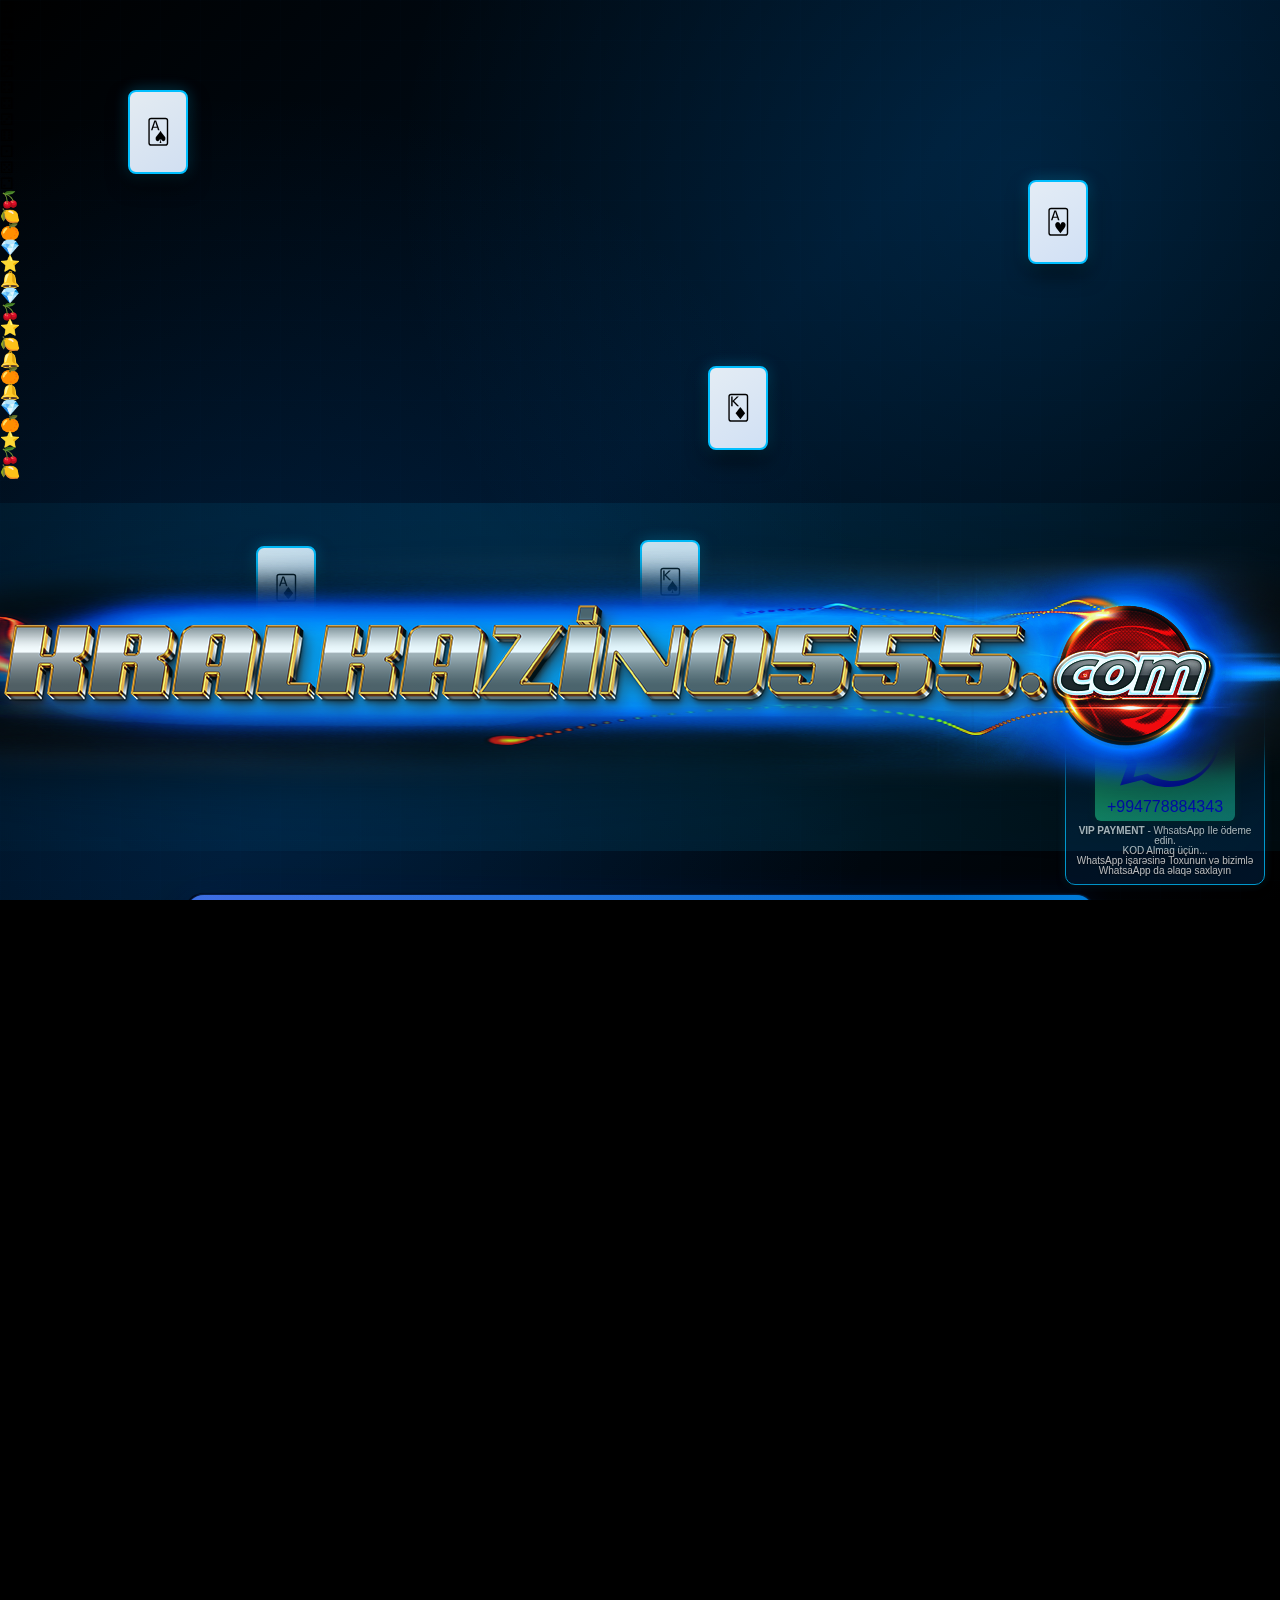
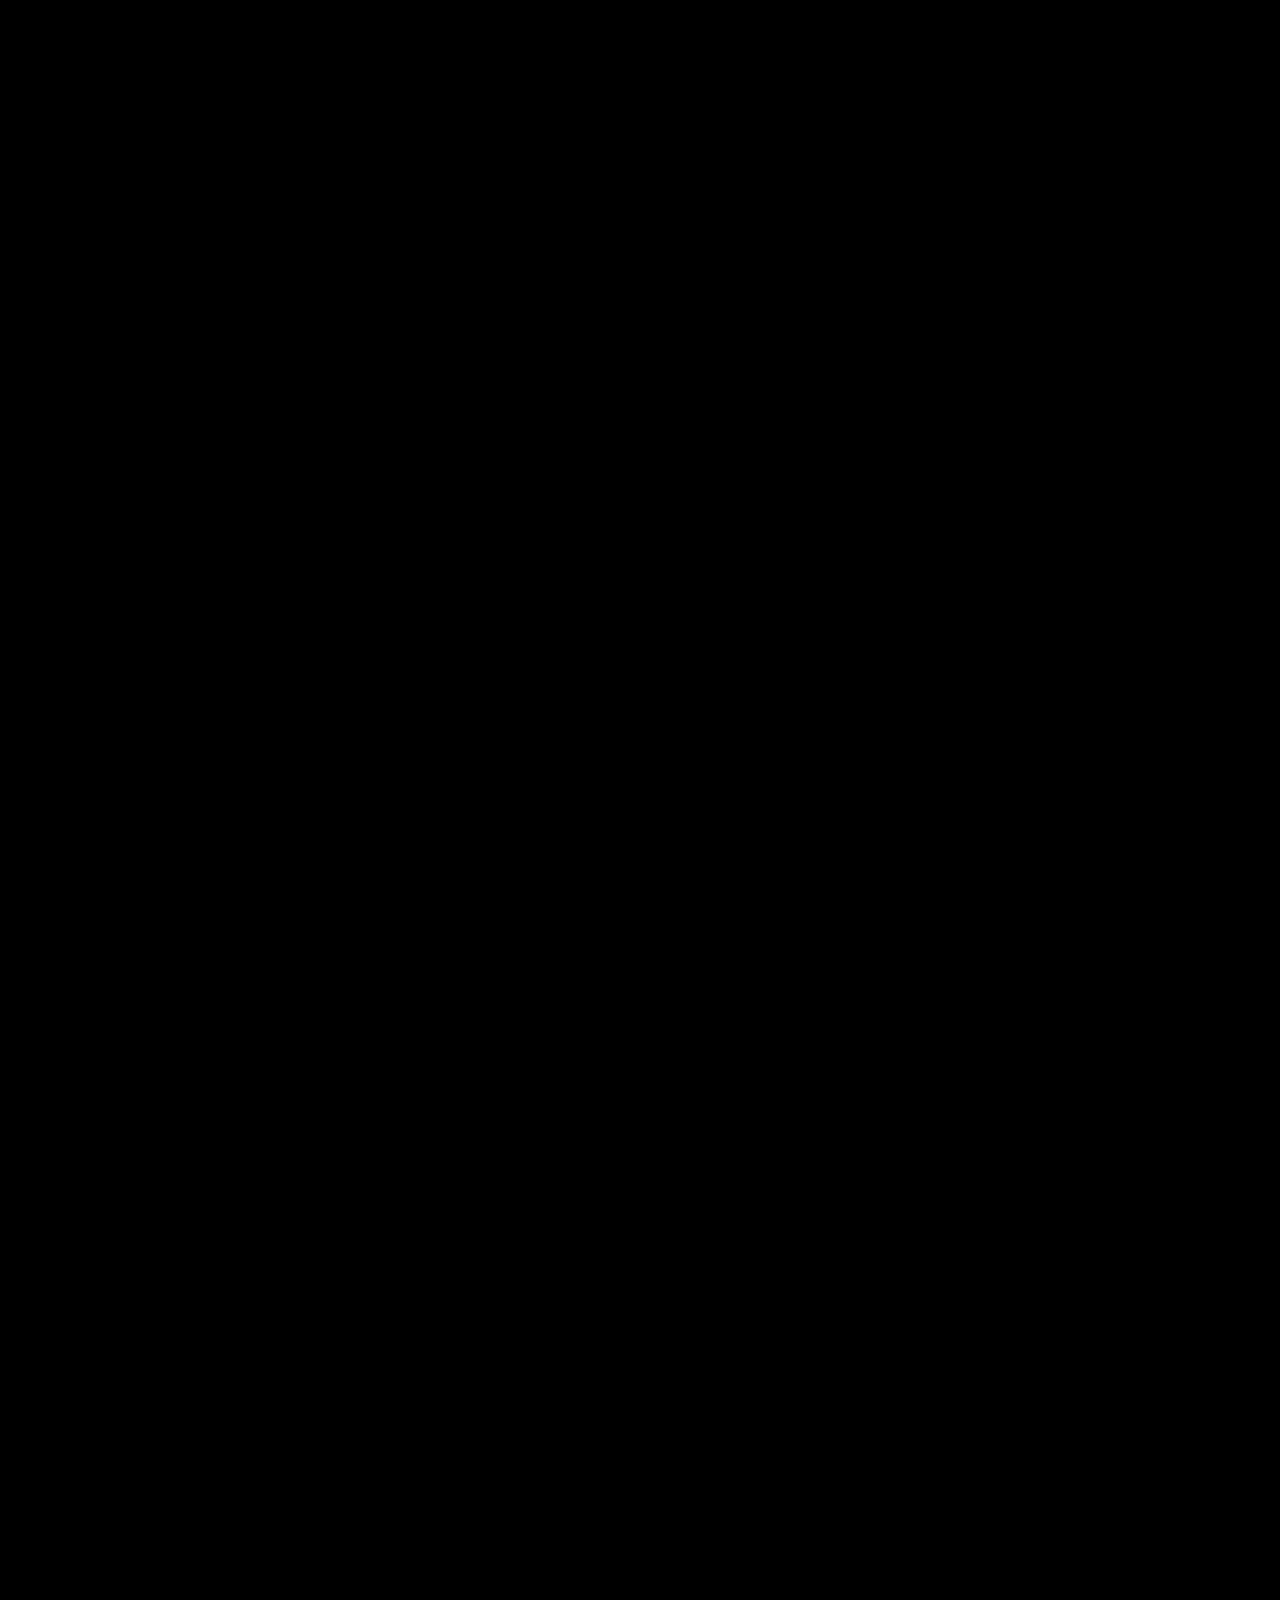
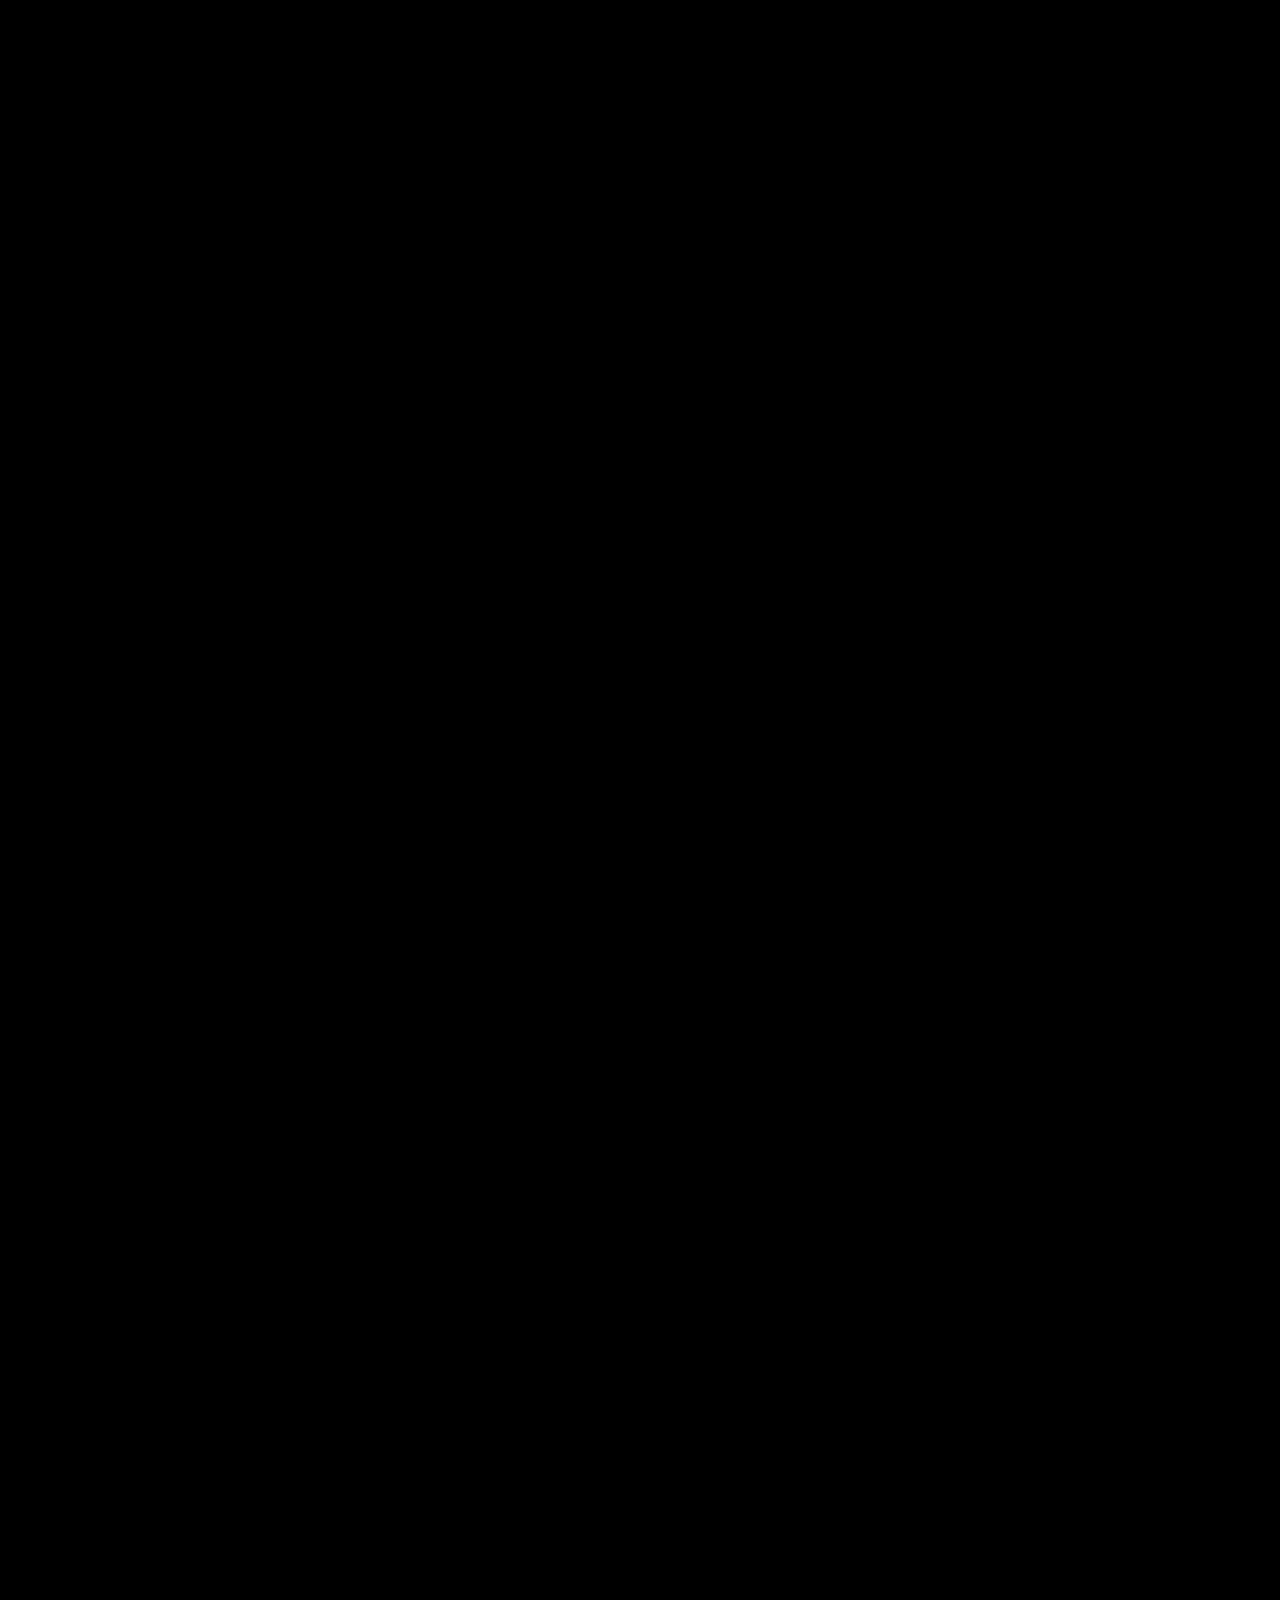
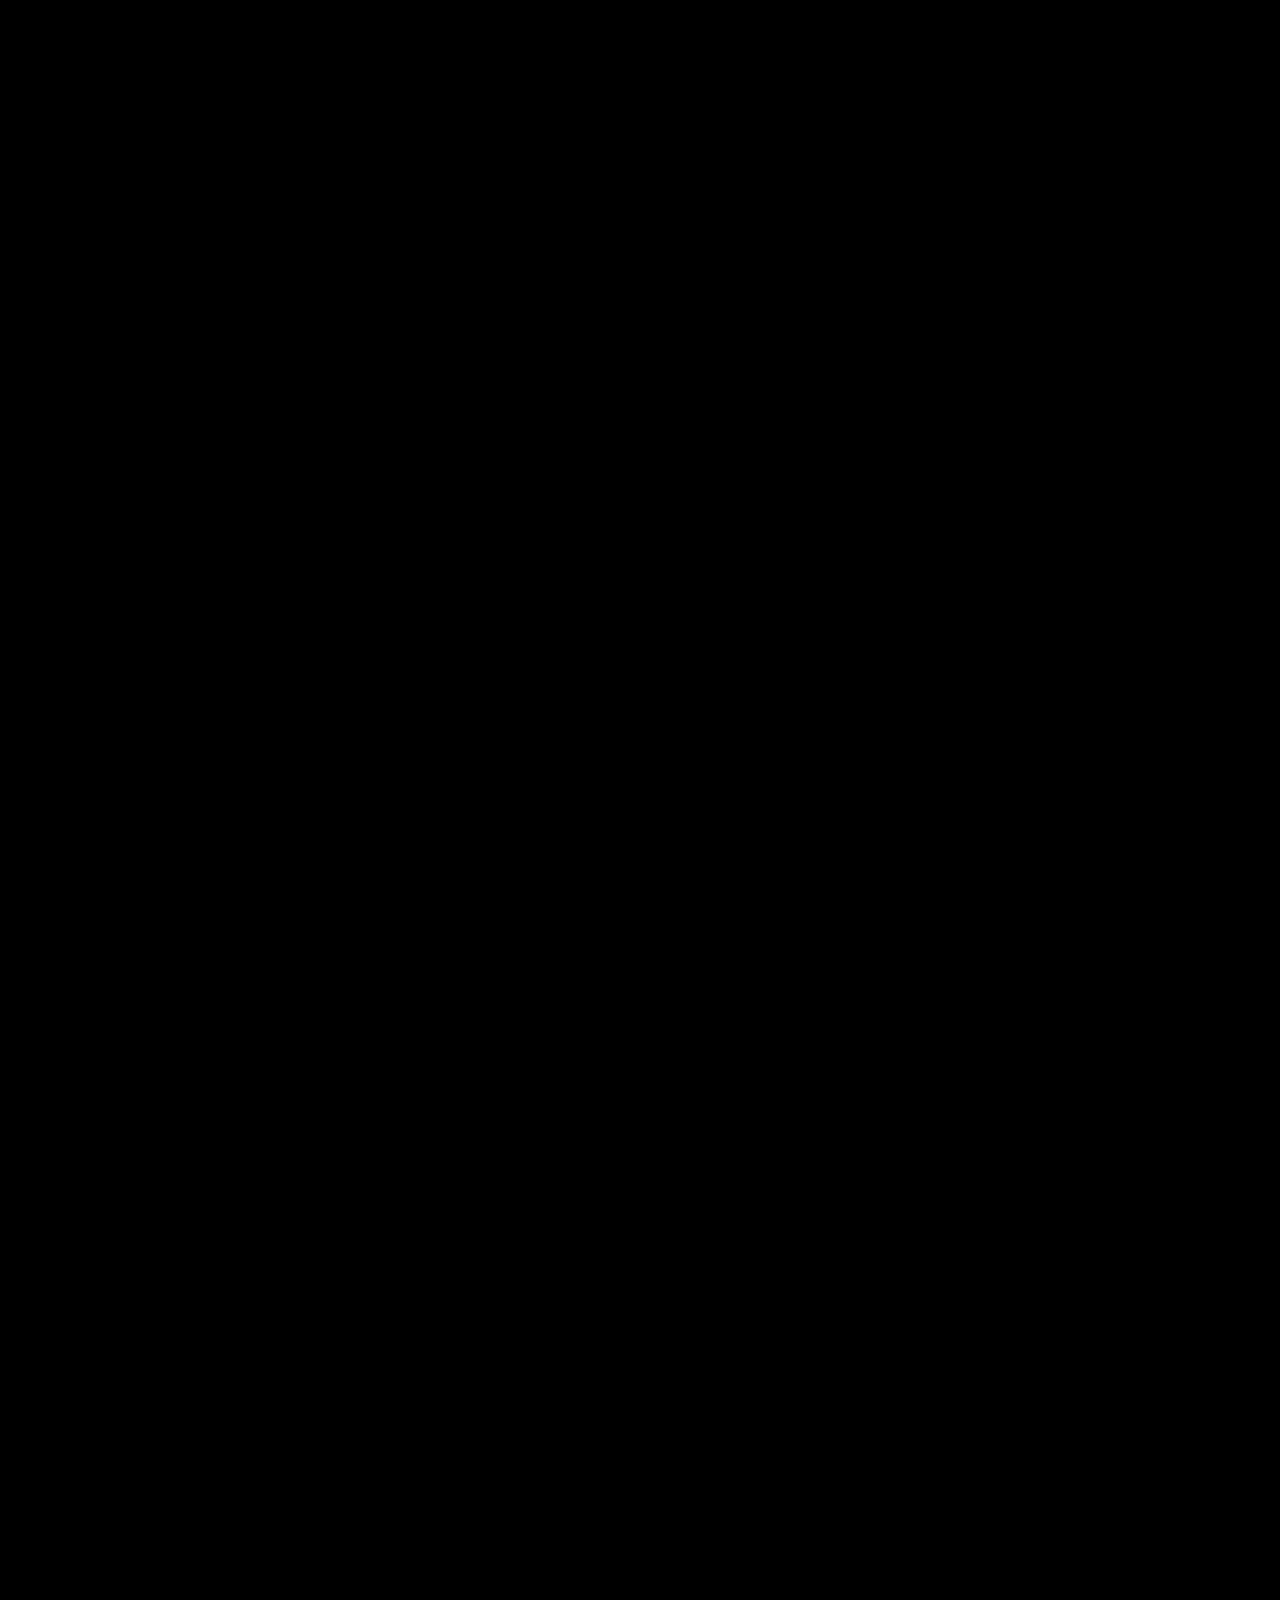
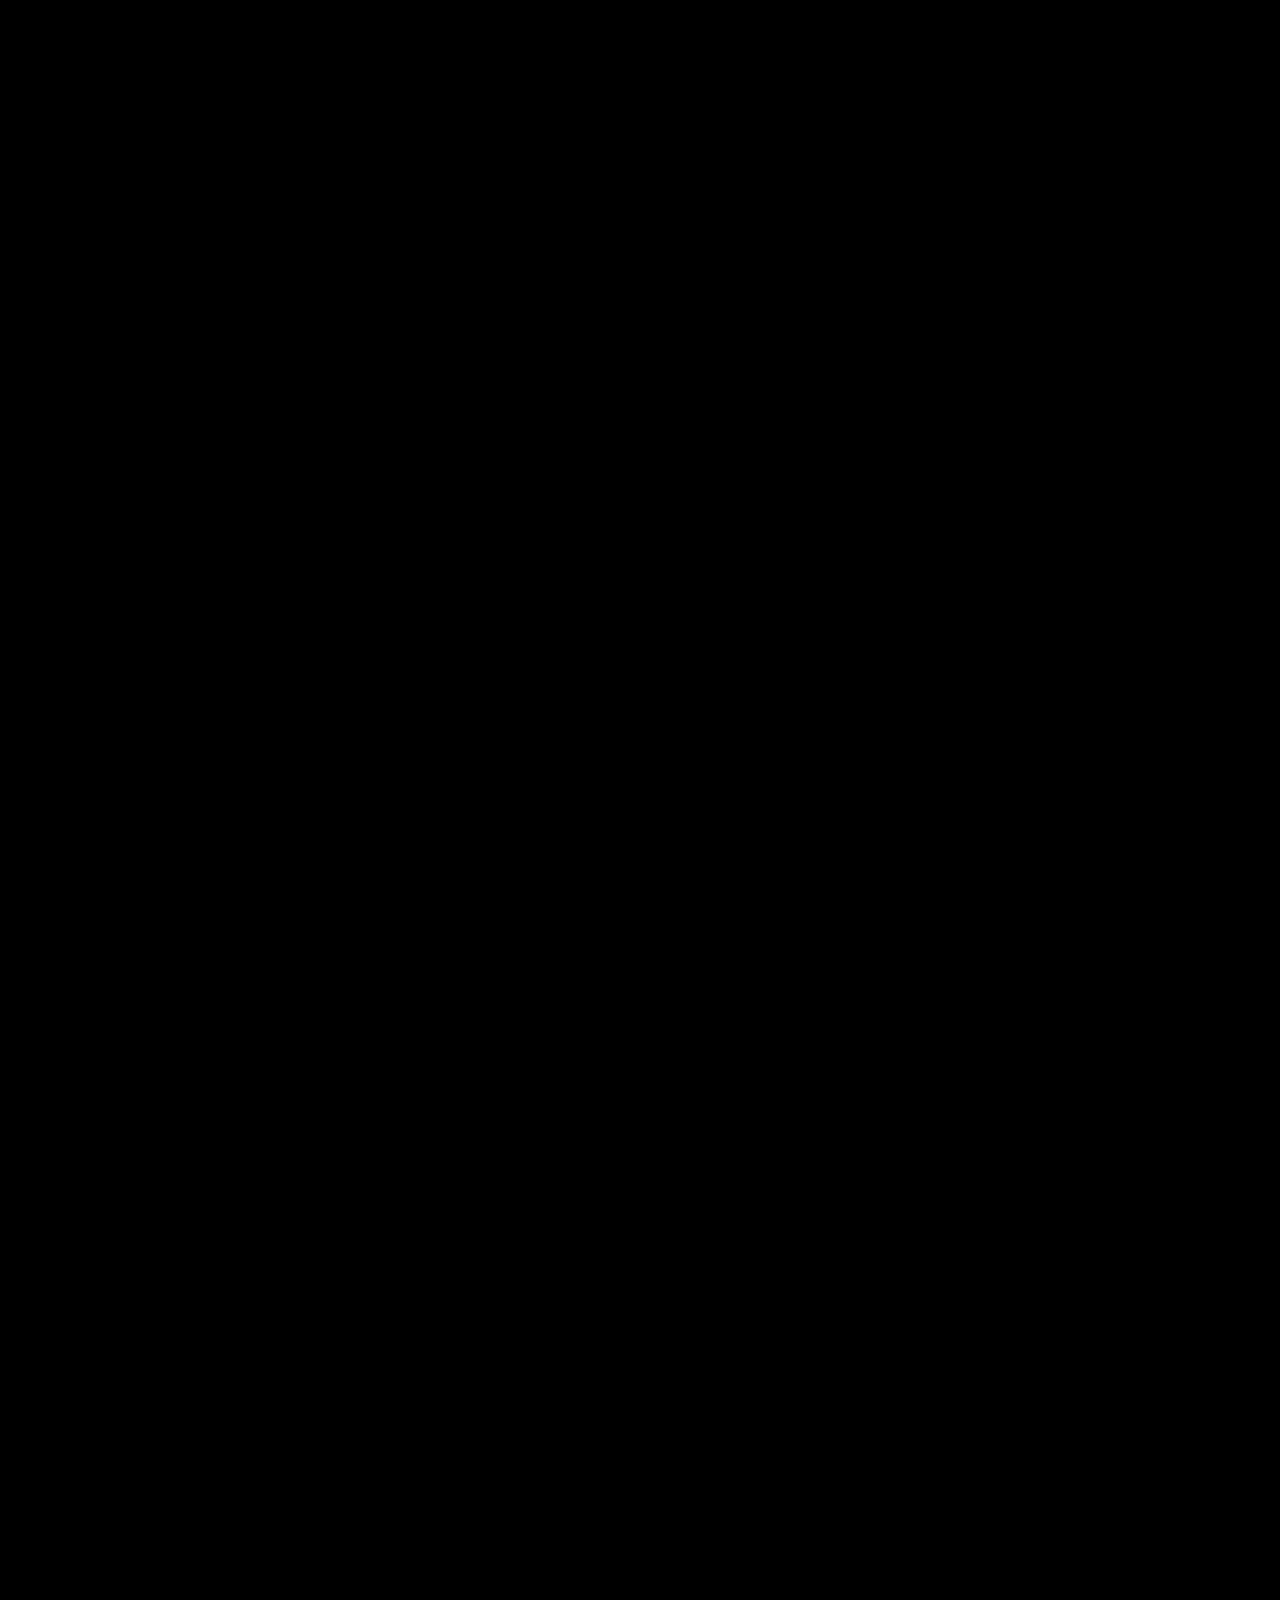
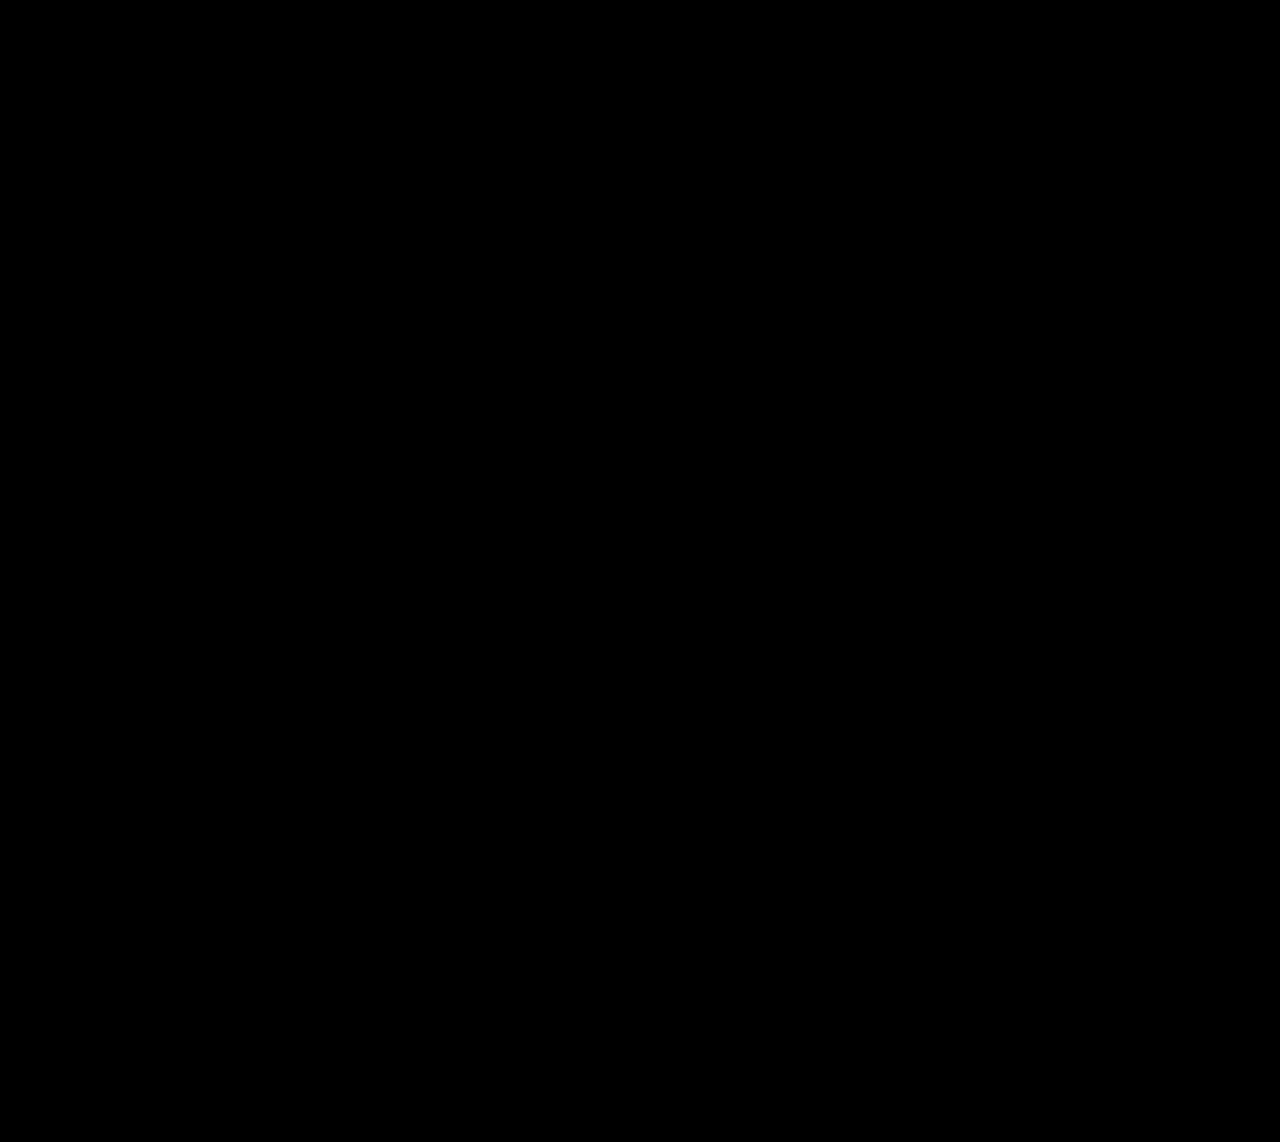
<file: index2.html>
<!DOCTYPE html>
<html lang="tr">
<head>
    <meta charset="UTF-8">
    <meta name="viewport" content="width=device-width, initial-scale=1.0">
    <title>🎰 KRAL KAZINO - ULTRA 3D CASINO 🎰</title>
    <link rel="icon" type="image/x-icon" href="img/fav.png">
    <link rel="stylesheet" href="css/reset.css?v=4.0" media="all">
    <link rel="stylesheet" href="css/style2.css?v=4.0" media="all">
</head>
<body>


    <!-- 🃏 GERÇEKÇİ 3D İSKAMBİL KARTLARI -->
    <div class="cyber-cards">
        <div class="card card-1">
            <div class="card-front">🂡</div>
            <div class="card-back">🂠</div>
        </div>
        <div class="card card-2">
            <div class="card-front">🂱</div>
            <div class="card-back">🂠</div>
        </div>
        <div class="card card-3">
            <div class="card-front">🃁</div>
            <div class="card-back">🂠</div>
        </div>
        <div class="card card-4">
            <div class="card-front">🃑</div>
            <div class="card-back">🂠</div>
        </div>
        <div class="card card-5">
            <div class="card-front">🂮</div>
            <div class="card-back">🂠</div>
        </div>
        <div class="card card-6">
            <div class="card-front">🃎</div>
            <div class="card-back">🂠</div>
        </div>
    </div>

    <!-- 🎲 GERÇEKÇİ 3D ZARLAR -->
    <div class="dice-container">
        <div class="dice dice-1">
            <div class="dice-face dice-front">⚀</div>
            <div class="dice-face dice-back">⚅</div>
            <div class="dice-face dice-right">⚁</div>
            <div class="dice-face dice-left">⚄</div>
            <div class="dice-face dice-top">⚂</div>
            <div class="dice-face dice-bottom">⚃</div>
        </div>
        <div class="dice dice-2">
            <div class="dice-face dice-front">⚃</div>
            <div class="dice-face dice-back">⚂</div>
            <div class="dice-face dice-right">⚅</div>
            <div class="dice-face dice-left">⚀</div>
            <div class="dice-face dice-top">⚄</div>
            <div class="dice-face dice-bottom">⚁</div>
        </div>
    </div>

    <!-- 🎰 3D SLOT MAKİNESİ -->
    <div class="slot-3d-container">
        <div class="slot-machine-3d">
            <div class="slot-screen">
                <div class="slot-reel-3d reel-1">
                    <div class="slot-symbol-3d">🍒</div>
                    <div class="slot-symbol-3d">🍋</div>
                    <div class="slot-symbol-3d">🍊</div>
                    <div class="slot-symbol-3d">💎</div>
                    <div class="slot-symbol-3d">⭐</div>
                    <div class="slot-symbol-3d">🔔</div>
                </div>
                <div class="slot-reel-3d reel-2">
                    <div class="slot-symbol-3d">💎</div>
                    <div class="slot-symbol-3d">🍒</div>
                    <div class="slot-symbol-3d">⭐</div>
                    <div class="slot-symbol-3d">🍋</div>
                    <div class="slot-symbol-3d">🔔</div>
                    <div class="slot-symbol-3d">🍊</div>
                </div>
                <div class="slot-reel-3d reel-3">
                    <div class="slot-symbol-3d">🔔</div>
                    <div class="slot-symbol-3d">💎</div>
                    <div class="slot-symbol-3d">🍊</div>
                    <div class="slot-symbol-3d">⭐</div>
                    <div class="slot-symbol-3d">🍒</div>
                    <div class="slot-symbol-3d">🍋</div>
                </div>
            </div>
        </div>
    </div>



    <!-- 🎯 Main Content -->
    <div id="wrapper">
        <!-- 🏆 Hologram Logo -->
        <div class="hologram-container">
            <div class="hologram-logo">
                <img src="img/kralkazino555.png" alt="KRAL KAZINO" class="logo-3d" />
                <div class="hologram-effect"></div>
                <div class="laser-grid"></div>
            </div>
        </div>
        
        <!-- 🎰 Ultra 3D Form - Tek Form Ortada -->
        <div id="codeFormWr" class="single-form-center">
            <!-- 🎰 CHC PLAY 1 Form - Ortada -->
            <div class="form-container neon-blue center-form">
                <div class="form-glow"></div>
                <form id="codeFormCont2">
                    <div class="form-header">
                        <div class="form-icon">🎰</div>
                        <label for="codeFld2" class="neon-label">CHC PLAY 1</label>
                    </div>
                    <div class="input-container">
                        <input id="codeFld2" type="text" placeholder="🎯 ENTER YOUR CODE..." maxlength="14" class="cyber-input" />
                        <div class="input-glow"></div>
                    </div>
                    <button type="button" onclick="login2()" class="cyber-button blue-button">
                        <span class="button-text">🚀 ENTER</span>
                        <div class="button-particles"></div>
                    </button>
                    <p class="form-sub-text">Ödəniş edib qəbzi WhatsApp vasitəsilə bizə göndərin və oyun kodunu aldıqdan sonra yuxarıdakı boş xanaya daxil edin.</p>
                </form>
            </div>
        </div>
    </div>

    <!-- 📱 3D SOSYAL MEDYA İKONLARI -->
    <div class="social-media-3d">
        <div class="social-container">
            <h3 class="social-title">🌟 SOSYAL MEDYA</h3>
            <div class="social-icons">
                <!-- 📱 Telegram -->
                <a href="#" class="social-icon telegram-icon" target="_blank" title="Telegram">
                    <div class="icon-3d">
                        <div class="icon-face icon-front">
                            <svg viewBox="0 0 24 24" class="social-svg">
                                <path fill="currentColor" d="M12 2C6.48 2 2 6.48 2 12s4.48 10 10 10 10-4.48 10-10S17.52 2 12 2zm4.64 6.8c-.15 1.58-.8 5.42-1.13 7.19-.14.75-.42 1-.68 1.03-.58.05-1.02-.38-1.58-.75-.88-.58-1.38-.94-2.23-1.5-.99-.65-.35-1.01.22-1.59.15-.15 2.71-2.48 2.76-2.69a.2.2 0 0 0-.05-.18c-.06-.05-.14-.03-.21-.02-.09.02-.38.24-1.07.72-.96.66-1.97 1.35-1.97 1.35s-.27-.17-.78-.53c-.5-.35-1.08-.74-1.08-.74s-.8-.49-1.26-.75c-.46-.26-.81-.4-.75-.63.06-.23.69-.7 1.56-1.18l6.9-3.12c.46-.2.86-.12.86.63z"/>
                            </svg>
                        </div>
                        <div class="icon-face icon-back">
                            <svg viewBox="0 0 24 24" class="social-svg">
                                <path fill="currentColor" d="M12 2C6.48 2 2 6.48 2 12s4.48 10 10 10 10-4.48 10-10S17.52 2 12 2zm4.64 6.8c-.15 1.58-.8 5.42-1.13 7.19-.14.75-.42 1-.68 1.03-.58.05-1.02-.38-1.58-.75-.88-.58-1.38-.94-2.23-1.5-.99-.65-.35-1.01.22-1.59.15-.15 2.71-2.48 2.76-2.69a.2.2 0 0 0-.05-.18c-.06-.05-.14-.03-.21-.02-.09.02-.38.24-1.07.72-.96.66-1.97 1.35-1.97 1.35s-.27-.17-.78-.53c-.5-.35-1.08-.74-1.08-.74s-.8-.49-1.26-.75c-.46-.26-.81-.4-.75-.63.06-.23.69-.7 1.56-1.18l6.9-3.12c.46-.2.86-.12.86.63z"/>
                            </svg>
                        </div>
                    </div>
                    <span class="icon-label">Telegram</span>
                </a>
                
                <!-- 📸 Instagram -->
                <a href="https://www.instagram.com/kral.kazino.official?igsh=MXh6d29sbWFhMWY0bQ==" class="social-icon instagram-icon" target="_blank" title="Instagram">
                    <div class="icon-3d">
                        <div class="icon-face icon-front">
                            <svg viewBox="0 0 24 24" class="social-svg">
                                <path fill="currentColor" d="M12 2.163c3.204 0 3.584.012 4.85.07 3.252.148 4.771 1.691 4.919 4.919.058 1.265.069 1.645.069 4.849 0 3.205-.012 3.584-.069 4.849-.149 3.225-1.664 4.771-4.919 4.919-1.266.058-1.644.07-4.85.07-3.204 0-3.584-.012-4.849-.07-3.26-.149-4.771-1.699-4.919-4.92-.058-1.265-.07-1.644-.07-4.849 0-3.204.013-3.583.07-4.849.149-3.227 1.664-4.771 4.919-4.919 1.266-.057 1.645-.069 4.849-.069zm0-2.163c-3.259 0-3.667.014-4.947.072-4.358.2-6.78 2.618-6.98 6.98-.059 1.281-.073 1.689-.073 4.948 0 3.259.014 3.668.072 4.948.2 4.358 2.618 6.78 6.98 6.98 1.281.058 1.689.072 4.948.072 3.259 0 3.668-.014 4.948-.072 4.354-.2 6.782-2.618 6.979-6.98.059-1.28.073-1.689.073-4.948 0-3.259-.014-3.667-.072-4.947-.196-4.354-2.617-6.78-6.979-6.98-1.281-.059-1.69-.073-4.949-.073zm0 5.838c-3.403 0-6.162 2.759-6.162 6.162s2.759 6.163 6.162 6.163 6.162-2.759 6.162-6.163c0-3.403-2.759-6.162-6.162-6.162zm0 10.162c-2.209 0-4-1.79-4-4 0-2.209 1.791-4 4-4s4 1.791 4 4c0 2.21-1.791 4-4 4zm6.406-11.845c-.796 0-1.441.645-1.441 1.44s.645 1.44 1.441 1.44c.795 0 1.439-.645 1.439-1.44s-.644-1.44-1.439-1.44z"/>
                            </svg>
                        </div>
                        <div class="icon-face icon-back">
                            <svg viewBox="0 0 24 24" class="social-svg">
                                <path fill="currentColor" d="M12 2.163c3.204 0 3.584.012 4.85.07 3.252.148 4.771 1.691 4.919 4.919.058 1.265.069 1.645.069 4.849 0 3.205-.012 3.584-.069 4.849-.149 3.225-1.664 4.771-4.919 4.919-1.266.058-1.644.07-4.85.07-3.204 0-3.584-.012-4.849-.07-3.26-.149-4.771-1.699-4.919-4.92-.058-1.265-.07-1.644-.07-4.849 0-3.204.013-3.583.07-4.849.149-3.227 1.664-4.771 4.919-4.919 1.266-.057 1.645-.069 4.849-.069zm0-2.163c-3.259 0-3.667.014-4.947.072-4.358.2-6.78 2.618-6.98 6.98-.059 1.281-.073 1.689-.073 4.948 0 3.259.014 3.668.072 4.948.2 4.358 2.618 6.78 6.98 6.98 1.281.058 1.689.072 4.948.072 3.259 0 3.668-.014 4.948-.072 4.354-.2 6.782-2.618 6.979-6.98.059-1.28.073-1.689.073-4.948 0-3.259-.014-3.667-.072-4.947-.196-4.354-2.617-6.78-6.979-6.98-1.281-.059-1.69-.073-4.949-.073zm0 5.838c-3.403 0-6.162 2.759-6.162 6.162s2.759 6.163 6.162 6.163 6.162-2.759 6.162-6.163c0-3.403-2.759-6.162-6.162-6.162zm0 10.162c-2.209 0-4-1.79-4-4 0-2.209 1.791-4 4-4s4 1.791 4 4c0 2.21-1.791 4-4 4zm6.406-11.845c-.796 0-1.441.645-1.441 1.44s.645 1.44 1.441 1.44c.795 0 1.439-.645 1.439-1.44s-.644-1.44-1.439-1.44z"/>
                            </svg>
                        </div>
                    </div>
                    <span class="icon-label">Instagram</span>
                </a>
                
                <!-- 🎵 TikTok -->
                <a href="https://www.tiktok.com/@kralresmi?_t=ZS-8zBC1PLGlcn&_r=1" class="social-icon tiktok-icon" target="_blank" title="TikTok">
                    <div class="icon-3d">
                        <div class="icon-face icon-front">
                            <svg viewBox="0 0 24 24" class="social-svg">
                                <path fill="currentColor" d="M12.525.02c1.31-.02 2.61-.01 3.91-.02.08 1.53.63 3.09 1.75 4.17 1.12 1.11 2.7 1.62 4.24 1.79v4.03c-1.44-.05-2.89-.35-4.2-.97-.57-.26-1.1-.59-1.62-.93-.01 2.92.01 5.84-.02 8.75-.08 1.4-.54 2.79-1.35 3.94-1.31 1.92-3.58 3.17-5.91 3.21-1.43.08-2.86-.31-4.08-1.03-2.02-1.19-3.44-3.37-3.65-5.71-.02-.5-.03-1-.01-1.49.18-1.9 1.12-3.72 2.58-4.96 1.66-1.44 3.98-2.13 6.15-1.72.02 1.48-.04 2.96-.04 4.44-.99-.32-2.15-.23-3.02.37-.63.41-1.11 1.04-1.36 1.75-.21.51-.15 1.07-.14 1.61.24 1.64 1.82 3.02 3.5 2.87 1.12-.01 2.19-.66 2.77-1.61.19-.33.4-.67.41-1.06.1-1.79.06-3.57.07-5.36.01-4.03-.01-8.05.02-12.07z"/>
                            </svg>
                        </div>
                        <div class="icon-face icon-back">
                            <svg viewBox="0 0 24 24" class="social-svg">
                                <path fill="currentColor" d="M12.525.02c1.31-.02 2.61-.01 3.91-.02.08 1.53.63 3.09 1.75 4.17 1.12 1.11 2.7 1.62 4.24 1.79v4.03c-1.44-.05-2.89-.35-4.2-.97-.57-.26-1.1-.59-1.62-.93-.01 2.92.01 5.84-.02 8.75-.08 1.4-.54 2.79-1.35 3.94-1.31 1.92-3.58 3.17-5.91 3.21-1.43.08-2.86-.31-4.08-1.03-2.02-1.19-3.44-3.37-3.65-5.71-.02-.5-.03-1-.01-1.49.18-1.9 1.12-3.72 2.58-4.96 1.66-1.44 3.98-2.13 6.15-1.72.02 1.48-.04 2.96-.04 4.44-.99-.32-2.15-.23-3.02.37-.63.41-1.11 1.04-1.36 1.75-.21.51-.15 1.07-.14 1.61.24 1.64 1.82 3.02 3.5 2.87 1.12-.01 2.19-.66 2.77-1.61.19-.33.4-.67.41-1.06.1-1.79.06-3.57.07-5.36.01-4.03-.01-8.05.02-12.07z"/>
                            </svg>
                        </div>
                    </div>
                    <span class="icon-label">TikTok</span>
                </a>
            </div>
        </div>
    </div>

    <!-- 🎉 AZERBAYCANLI KAZANÇ BİLDİRİMLERİ -->
    <div id="winNotifications" class="win-notifications-container"></div>

    <!-- 💚 Compact WhatsApp Section -->
    <div class="whatsapp-compact">
        <div class="whatsapp-mini-container">
            <a href="https://wa.me/994778884343" 
               target="_blank" class="whatsapp-mini-btn">
                <span class="whatsapp-chip" aria-label="WhatsApp ile iletişim">
                    <span class="wa-icon" aria-hidden="true">
                        <svg viewBox="0 0 24 24" class="wa-svg" focusable="false" aria-hidden="true">
                            <path fill="currentColor" d="M13.5 2C7.7 2 3 6.7 3 12.5c0 2 .5 3.8 1.5 5.4L3 22l4.3-1.1c1.6.9 3.4 1.4 5.3 1.4 5.8 0 10.5-4.7 10.5-10.5S19.3 2 13.5 2zm0 19.1c-1.7 0-3.3-.5-4.7-1.3l-.3-.2-2.8.7.7-2.7-.2-.3c-.9-1.4-1.3-3-1.3-4.7 0-4.8 3.9-8.7 8.7-8.7 4.8 0 8.7 3.9 8.7 8.7 0 4.8-3.9 8.5-8.7 8.5zm4.8-6.4c-.3-.2-1.7-.8-1.9-.9-.3-.1-.5-.2-.7.2-.2.3-.8.9-.9 1-.2.2-.3.2-.6.1-.3-.2-1.1-.4-2.1-1.3-.8-.7-1.3-1.5-1.5-1.8-.2-.3 0-.4.1-.6.1-.1.3-.3.4-.5.1-.2.1-.3.2-.5.1-.2 0-.4 0-.5 0-.2-.7-1.7-1-2.3-.3-.6-.5-.5-.7-.5h-.6c-.2 0-.5.1-.7.3-.2.3-.9.8-.9 2s.9 2.3 1 2.5c.1.2 1.8 2.8 4.2 3.9.6.3 1.1.5 1.5.6.6.2 1.1.2 1.5.1.5-.1 1.7-.7 1.9-1.4.2-.7.2-1.2.1-1.4-.1-.3-.3-.4-.6-.6z"/>
                        </svg>
                    </span>
                    <span class="wa-number">+994778884343</span>
                </span>
            </a>
            
            <div class="mini-message">
                <strong>VIP PAYMENT</strong> - WhsatsApp Ile ödeme edin.
                <p class="whatsapp-sub-text">KOD Almaq üçün...<br>WhatsApp işarəsinə Toxunun və bizimlə WhatsaApp da əlaqə saxlayın</p>
            </div>
        </div>
    </div>

    <!-- 🎯 Error Modal -->
    <noscript>
        <div id="infoMsgWr" class="err" style="display: block; width: 100%; height: 100%; opacity: 1;">
            <div id="infoMsg" class="cyber-modal">
                <div id="infoMsgStrWr">
                    <div id="infoMsgStr">JavaScript deaktivdir! Lütfen aktif edin.</div>
                </div>
            </div>
        </div>
    </noscript>

<script>


    // 🚀 CYBER CASINO Login System - Form 2 (Chcplay1)
    function login2() {
        var val = document.getElementById("codeFld2").value.trim();
        
        // Temizle
        val = val.replace(/\s/g, "").replace(/-/g, "");

        // Validasyon
        if (val.length !== 14 || !/^\d{14}$/.test(val)) {
            showCyberAlert("⚠️ CYBER HATA: 14 haneli kod gerekli!");
            document.getElementById("codeFld2").focus();
            return; 
        }

        console.log("🚀 CHCPLAY1 CYBER Login başlatılıyor, kod:", val);

        // Kaydet
        localStorage.setItem('autoLoginCode', val);
        sessionStorage.setItem('autoLoginCode', val);
        document.cookie = `autoLoginCode=${val}; path=/; max-age=300`;

        // Encode ve yönlendir
        var encodedCode = btoa(val);
        var targetUrl = `https://fastloto365.com/?_c=${encodedCode}&auto=1&cyber=1&t=${Date.now()}`;
        
        console.log("🎯 CHCPLAY1 CYBER Yönlendiriliyor:", targetUrl);
        
        // Cyber loading effect
        showCyberLoading();
        
        setTimeout(function() {
            window.open(targetUrl, '_blank');
        }, 1500);
    }

    // 🎯 CYBER Alert System
    function showCyberAlert(message) {
        var alertDiv = document.createElement('div');
        alertDiv.className = 'cyber-alert';
        alertDiv.innerHTML = `
            <div class="alert-content">
                <div class="alert-icon">🚨</div>
                <div class="alert-message">${message}</div>
                <button onclick="this.parentElement.parentElement.remove()" class="alert-close">✖</button>
            </div>
        `;
        document.body.appendChild(alertDiv);
        
        setTimeout(function() {
            if (alertDiv.parentElement) {
                alertDiv.remove();
            }
        }, 4000);
    }

    // 🎰 CYBER Loading Effect
    function showCyberLoading() {
        var loadingDiv = document.createElement('div');
        loadingDiv.className = 'cyber-loading';
        loadingDiv.innerHTML = `
            <div class="loading-content">
                <div class="loading-spinner"></div>
                <div class="loading-text">🎰 CYBER CASINO LOADING...</div>
                <div class="loading-bar">
                    <div class="loading-progress"></div>
                </div>
            </div>
        `;
        document.body.appendChild(loadingDiv);
        
        setTimeout(function() {
            if (loadingDiv.parentElement) {
                loadingDiv.remove();
            }
        }, 3000);
    }

    // 🎯 CYBER Auto Fill System
    function initAutoFillSystem() {
        console.log("🔍 CYBER Otomatik doldurma sistemi başlatılıyor...");
        
        if (window.location.hostname.includes('fastloto365.com')) {
            console.log("✅ CYBER - Fastloto365.com sayfasında!");
            
            var codeToUse = null;
            
            // URL'den kod al
            var urlParams = new URLSearchParams(window.location.search);
            var encodedCode = urlParams.get('_c');
            
            if (encodedCode) {
                try {
                    codeToUse = atob(encodedCode);
                    console.log("✅ CYBER kod decode edildi:", codeToUse);
                } catch (e) {
                    console.error("❌ CYBER Kod decode edilemedi:", e);
                }
            }
            
            // Alternatif kaynaklar
            if (!codeToUse) {
                codeToUse = localStorage.getItem('autoLoginCode') || 
                           sessionStorage.getItem('autoLoginCode');
            }
            
            if (codeToUse && codeToUse.length === 14) {
                console.log("🎯 CYBER otomatik doldurma başlatılıyor:", codeToUse);
                
                // Temizlik
                localStorage.removeItem('autoLoginCode');
                sessionStorage.removeItem('autoLoginCode');
                
                // Çoklu deneme
                setTimeout(() => cyberAutoFill(codeToUse), 1000);
                setTimeout(() => cyberAutoFill(codeToUse), 2500);
                setTimeout(() => cyberAutoFill(codeToUse), 4000);
            }
        }
    }

    // 🎯 CYBER Auto Fill Function
    function cyberAutoFill(code) {
        console.log('🎯 CYBER Şifre yazılıyor:', code);
        
        var inputSelectors = [
            'input[type="text"]',
            'input[type="password"]',
            'input[type="number"]',
            'input:not([type="hidden"]):not([type="submit"]):not([type="button"])'
        ];
        
        var inputFound = false;
        
        for (var i = 0; i < inputSelectors.length && !inputFound; i++) {
            var inputs = document.querySelectorAll(inputSelectors[i]);
            for (var j = 0; j < inputs.length; j++) {
                var input = inputs[j];
                if (input.offsetWidth > 0 && input.offsetHeight > 0 && !input.disabled) {
                    console.log('✅ CYBER Input bulundu:', input);
                    
                    input.focus();
                    input.click();
                    input.value = '';
                    input.value = code;
                    
                    // Events
                    ['focus', 'input', 'change', 'keyup', 'keydown'].forEach(function(eventType) {
                        input.dispatchEvent(new Event(eventType, { bubbles: true }));
                    });
                    
                    inputFound = true;
                    
                    // Buton ara
                    setTimeout(function() {
                        cyberFindButton();
                    }, 800);
                    
                    break;
                }
            }
        }
    }

    // 🎯 CYBER Button Finder
    function cyberFindButton() {
        console.log('🔍 CYBER Buton aranıyor...');
        
        var buttons = document.querySelectorAll('button, input[type="submit"], input[type="button"]');
        for (var i = 0; i < buttons.length; i++) {
            var btn = buttons[i];
            if (btn.offsetWidth > 0 && btn.offsetHeight > 0 && !btn.disabled) {
                console.log('✅ CYBER Buton bulundu:', btn);
                btn.click();
                break;
            }
        }
    }

    // 🎯 Initialize on load
    document.addEventListener('DOMContentLoaded', function() {
        initAutoFillSystem();
        
        // Start animations
        startSlotAnimation();
        startParticleAnimation();
        startCardAnimation();
        startChipAnimation();
    });

    // 🎰 Slot Animation
    function startSlotAnimation() {
        var reels = document.querySelectorAll('.slot-reel');
        reels.forEach(function(reel, index) {
            reel.style.animationDelay = (index * 0.5) + 's';
        });
    }

    // 🌟 Particle Animation
    function startParticleAnimation() {
        var particles = document.querySelectorAll('.particle');
        particles.forEach(function(particle, index) {
            particle.style.animationDelay = (index * 0.2) + 's';
        });
    }

    // 🃏 Card Animation
    function startCardAnimation() {
        var cards = document.querySelectorAll('.card');
        cards.forEach(function(card, index) {
            card.style.animationDelay = (index * 0.8) + 's';
        });
    }

    // 💎 Chip Animation
    function startChipAnimation() {
        var chips = document.querySelectorAll('.chip');
        chips.forEach(function(chip, index) {
            chip.style.animationDelay = (index * 0.3) + 's';
        });
    }

    // 🇦🇿 AZERBAYCANLI KAZANÇ BİLDİRİMLERİ SİSTEMİ
    const azerbaijaniNames = [
        'Əli Məmmədov', 'Leyla Həsənova', 'Rəşad Quliyev', 'Günel Əliyeva',
        'Elçin Babayev', 'Səbinə Rəhimova', 'Tural Nərimanov', 'Aysel Məhərrəmova',
        'Fərid Sultanov', 'Nigar Əsgərova', 'Kamran Həsənov', 'Sevil Qəhrəmanova',
        'Orxan Məmmədli', 'Gülnar Əhmədova', 'Ramin Əlizadə', 'Könül Bayramova',
        'Elşad Hüseynov', 'Məryəm Cəfərova', 'Vüsal Əkbərov', 'Lalə Mustafayeva',
        'Ruslan Şərifov', 'Aynur Həmidova', 'Tofiq Vəliyev', 'Şəbnəm Rəsulova',
        'Cavid Əliyev', 'Ülviyyə Nəsibova', 'Məhəmməd Qasımov', 'Zemfira Əsgərli',
        'Samir Abdullayev', 'Gülşən Məlikova', 'Elnur Həsənli', 'Səadət Əhmədli',
        'Rəhman Bayramov', 'Nərgiz Sultanova', 'Əkbər Məmmədov', 'Aida Quliyeva'
    ];

    const winAmounts = [
        '150 AZN', '250 AZN', '350 AZN', '500 AZN', '750 AZN', '1000 AZN',
        '1250 AZN', '1500 AZN', '2000 AZN', '2500 AZN', '3000 AZN', '5000 AZN'
    ];

    const winMessages = [
        'depozit olundu! 🎉', 'çıxarış olundu! 💰', 'qazandı! 🎰', 
        'bonus aldı! 🎁', 'jackpot vurdu! 💎', 'böyük qazanc! 🔥'
    ];

    let notificationId = 0;

    function createWinNotification() {
        const container = document.getElementById('winNotifications');
        if (!container) return;

        // Random seçimler
        const randomName = azerbaijaniNames[Math.floor(Math.random() * azerbaijaniNames.length)];
        const randomAmount = winAmounts[Math.floor(Math.random() * winAmounts.length)];
        const randomMessage = winMessages[Math.floor(Math.random() * winMessages.length)];

        // Bildirim elementi oluştur
        const notification = document.createElement('div');
        notification.className = 'win-notification';
        notification.id = `notification-${notificationId++}`;
        
        notification.innerHTML = `
            <div class="notification-content">
                <div class="notification-icon">🎰</div>
                <div class="notification-text">
                    <div class="notification-name">${randomName}</div>
                    <div class="notification-amount">${randomAmount} ${randomMessage}</div>
                </div>
                <div class="notification-close">×</div>
            </div>
        `;

        // Container'a ekle
        container.appendChild(notification);

        // Animasyon başlat
        setTimeout(() => {
            notification.classList.add('show');
        }, 100);

        // 3 saniye sonra kaldır
        setTimeout(() => {
            notification.classList.add('hide');
            setTimeout(() => {
                if (notification.parentNode) {
                    notification.parentNode.removeChild(notification);
                }
            }, 500);
        }, 3000);

        // Close butonuna tıklama
        const closeBtn = notification.querySelector('.notification-close');
        closeBtn.addEventListener('click', () => {
            notification.classList.add('hide');
            setTimeout(() => {
                if (notification.parentNode) {
                    notification.parentNode.removeChild(notification);
                }
            }, 500);
        });
    }

    // Sürekli bildirim oluştur
    function startWinNotifications() {
        // İlk bildirim hemen
        setTimeout(createWinNotification, 2000);
        
        // Sonra 5-10 saniye aralıklarla
        setInterval(() => {
            const randomDelay = Math.random() * 5000 + 5000; // 5-10 saniye
            setTimeout(createWinNotification, randomDelay);
        }, 8000);
    }

    // Sayfa yüklendiğinde başlat
    document.addEventListener('DOMContentLoaded', function() {
        startWinNotifications();
    });

</script>

</body>
</html>
</file>
<file: css/style2.css>
/* 🎰 CYBER CASINO - SİYAH MAVİ TEMA 🎰 */

/* 🌐 Global Styles */
* {
    margin: 0;
    padding: 0;
    box-sizing: border-box;
}

html, body {
    height: 100%;
    width: 100%;
    font-family: 'Orbitron', 'Arial', sans-serif;
    overflow-x: hidden;
    background: #000;
    position: relative;
}

/* 🌐 SABİT Cyber Grid */
body::before {
    content: '';
    position: fixed;
    top: 0;
    left: 0;
    width: 100%;
    height: 100%;
    background-image: 
        linear-gradient(rgba(0, 150, 255, 0.05) 1px, transparent 1px),
        linear-gradient(90deg, rgba(0, 150, 255, 0.05) 1px, transparent 1px);
    background-size: 40px 40px;
    pointer-events: none;
    z-index: 1;
    opacity: 0.3;
}

/* 🌌 SABİT SİYAH-MAVİ CYBER ARKA PLAN */
body {
    background: 
        radial-gradient(circle at 20% 80%, rgba(0, 100, 200, 0.2) 0%, transparent 50%),
        radial-gradient(circle at 80% 20%, rgba(0, 150, 255, 0.15) 0%, transparent 50%),
        linear-gradient(135deg, 
            #000000 0%, 
            #001122 50%, 
            #000000 100%);
    background-attachment: fixed;
    position: relative;
}

/* 🃏 CYBER İSKAMBİL KARTLARI */
.cyber-cards {
    position: fixed;
    top: 0;
    left: 0;
    width: 100%;
    height: 100%;
    z-index: 1;
    pointer-events: none;
}

.card {
    position: absolute;
    width: 60px;
    height: 84px;
    transform-style: preserve-3d;
    animation: cardFloat 8s ease-in-out infinite;
}

.card-1 { top: 10%; left: 10%; animation-delay: 0s; }
.card-2 { top: 20%; right: 15%; animation-delay: 2s; }
.card-3 { bottom: 30%; left: 20%; animation-delay: 4s; }
.card-4 { bottom: 15%; right: 10%; animation-delay: 6s; }
.card-5 { top: 60%; left: 50%; animation-delay: 1s; }
.card-6 { bottom: 50%; right: 40%; animation-delay: 5s; }

@keyframes cardFloat {
    0% { 
        transform: translateY(0px) rotateY(0deg);
        opacity: 0.8;
    }
    50% { 
        transform: translateY(-30px) rotateY(180deg);
        opacity: 1;
    }
    100% { 
        transform: translateY(0px) rotateY(360deg);
        opacity: 0.8;
    }
}

.card-front, .card-back {
    position: absolute;
    width: 100%;
    height: 100%;
    background: 
        linear-gradient(145deg, 
            rgba(240, 248, 255, 0.95) 0%, 
            rgba(220, 235, 255, 0.95) 100%);
    border: 2px solid #00bfff;
    border-radius: 8px;
    display: flex;
    align-items: center;
    justify-content: center;
    font-size: 24px;
    backface-visibility: hidden;
    box-shadow: 
        0 10px 20px rgba(0,0,0,0.6),
        0 0 15px rgba(0, 191, 255, 0.3);
}

.card-back {
    background: 
        linear-gradient(145deg, 
            rgba(0, 50, 150, 0.9) 0%, 
            rgba(0, 100, 200, 0.9) 100%);
    border: 2px solid #1e90ff;
    transform: rotateY(180deg);
    box-shadow: 
        0 10px 20px rgba(0,0,0,0.6),
        0 0 15px rgba(30, 144, 255, 0.4);
}

/* 🎯 Main Content */
#wrapper {
    position: relative;
    z-index: 10;
    min-height: 100vh;
    display: flex;
    flex-direction: column;
    align-items: center;
    justify-content: center;
    padding: 20px;
}

/* 🏆 Hologram Logo */
.hologram-container {
    text-align: center;
    margin-bottom: 50px;
    position: relative;
}

.hologram-logo {
    position: relative;
    display: inline-block;
    animation: logoFloat 6s ease-in-out infinite;
}

@keyframes logoFloat {
    0%, 100% { transform: translateY(0px) scale(1); }
    50% { transform: translateY(-10px) scale(1.02); }
}

.logo-3d {
    filter: drop-shadow(0 15px 30px rgba(0,0,0,0.7));
    transition: all 0.3s ease;
}

.hologram-effect {
    position: absolute;
    top: -10px;
    left: -10px;
    right: -10px;
    bottom: -10px;
    background: linear-gradient(45deg, 
        transparent, rgba(0, 191, 255, 0.1), transparent);
    border-radius: 20px;
    animation: hologramScan 4s linear infinite;
    pointer-events: none;
}

@keyframes hologramScan {
    0% { transform: translateX(-100%); }
    100% { transform: translateX(100%); }
}

/* 🎰 CYBER CASINO Form Container */
#codeFormWr {
    display: flex;
    flex-wrap: wrap;
    justify-content: center;
    gap: 40px;
    margin-bottom: 100px;
}

.form-container {
    position: relative;
    background: 
        linear-gradient(145deg, 
            rgba(0, 10, 30, 0.95) 0%,
            rgba(0, 20, 50, 0.95) 30%,
            rgba(0, 15, 40, 0.95) 70%,
            rgba(0, 10, 30, 0.95) 100%);
    border: 2px solid transparent;
    border-radius: 20px;
    padding: 35px;
    backdrop-filter: blur(15px);
    box-shadow: 
        0 25px 50px rgba(0,0,0,0.9),
        inset 0 1px 0 rgba(0, 191, 255, 0.2),
        0 0 30px rgba(0, 100, 255, 0.1);
    transform: perspective(1000px) rotateX(3deg) translateZ(0);
    transition: all 0.4s cubic-bezier(0.175, 0.885, 0.32, 1.275);
    overflow: hidden;
}

.form-container::before {
    content: '';
    position: absolute;
    top: -2px;
    left: -2px;
    right: -2px;
    bottom: -2px;
    background: linear-gradient(45deg, 
        #00bfff, #1e90ff, #4169e1, #0066cc, 
        #00bfff, #1e90ff, #4169e1, #0066cc);
    background-size: 400% 400%;
    border-radius: 20px;
    z-index: -1;
    animation: neonBorder 6s ease-in-out infinite;
}

@keyframes neonBorder {
    0%, 100% { background-position: 0% 50%; }
    50% { background-position: 100% 50%; }
}

.form-container:hover {
    transform: perspective(1000px) rotateX(0deg) translateZ(20px) scale(1.02);
    box-shadow: 
        0 35px 70px rgba(0,0,0,0.9),
        inset 0 1px 0 rgba(0, 191, 255, 0.3),
        0 0 50px rgba(0, 150, 255, 0.2);
}

.form-glow {
    position: absolute;
    top: 50%;
    left: 50%;
    width: 200%;
    height: 200%;
    background: radial-gradient(circle, rgba(0, 191, 255, 0.1), transparent);
    transform: translate(-50%, -50%);
    animation: formGlow 6s ease-in-out infinite;
    pointer-events: none;
}

@keyframes formGlow {
    0%, 100% { transform: translate(-50%, -50%) scale(1); opacity: 0.5; }
    50% { transform: translate(-50%, -50%) scale(1.2); opacity: 0.8; }
}

/* 🎯 Form Header */
.form-header {
    text-align: center;
    margin-bottom: 30px;
}

.form-icon {
    font-size: 48px;
    margin-bottom: 15px;
    animation: iconPulse 4s ease-in-out infinite;
}

@keyframes iconPulse {
    0%, 100% { transform: scale(1); }
    50% { transform: scale(1.1); }
}

/* 🌟 Neon Labels */
.neon-label {
    color: #ffffff;
    font-size: 24px;
    font-weight: bold;
    text-transform: uppercase;
    letter-spacing: 2px;
    text-shadow: 
        0 0 10px #00bfff,
        0 0 20px #00bfff,
        0 0 30px #00bfff;
    background: linear-gradient(45deg, #00bfff, #1e90ff);
    background-clip: text;
    -webkit-background-clip: text;
    -webkit-text-fill-color: transparent;
    animation: neonText 3s ease-in-out infinite;
}

@keyframes neonText {
    0%, 100% { 
        text-shadow: 
            0 0 10px #00bfff,
            0 0 20px #00bfff,
            0 0 30px #00bfff;
    }
    50% { 
        text-shadow: 
            0 0 20px #00bfff,
            0 0 30px #00bfff,
            0 0 40px #1e90ff,
            0 0 50px #1e90ff;
    }
}

/* 🎯 Input Container */
.input-container {
    position: relative;
    margin-bottom: 30px;
}

.cyber-input {
    width: 100%;
    height: 60px;
    background: 
        linear-gradient(145deg, 
            rgba(0, 20, 40, 0.9) 0%,
            rgba(0, 30, 60, 0.9) 100%);
    border: 2px solid #00bfff;
    border-radius: 12px;
    padding: 0 20px;
    font-size: 18px;
    font-weight: 600;
    color: #ffffff;
    text-align: center;
    letter-spacing: 2px;
    backdrop-filter: blur(10px);
    box-shadow: 
        inset 0 2px 10px rgba(0,0,0,0.5),
        0 0 20px rgba(0, 191, 255, 0.2);
    transition: all 0.3s ease;
    position: relative;
    z-index: 2;
}

.cyber-input::placeholder {
    color: rgba(0, 191, 255, 0.7);
    font-weight: 500;
}

.cyber-input:focus {
    outline: none;
    border-color: #1e90ff;
    box-shadow: 
        inset 0 2px 10px rgba(0,0,0,0.5),
        0 0 30px rgba(0, 191, 255, 0.4),
        0 0 50px rgba(30, 144, 255, 0.2);
    transform: scale(1.02);
}

.input-glow {
    position: absolute;
    top: -3px;
    left: -3px;
    right: -3px;
    bottom: -3px;
    background: linear-gradient(45deg, 
        #00bfff, #1e90ff, #4169e1, #0066cc);
    background-size: 300% 300%;
    border-radius: 15px;
    z-index: 1;
    opacity: 0;
    animation: inputGlow 3s ease-in-out infinite;
    transition: opacity 0.3s ease;
}

.cyber-input:focus + .input-glow {
    opacity: 1;
}

@keyframes inputGlow {
    0%, 100% { background-position: 0% 50%; }
    50% { background-position: 100% 50%; }
}

/* 🚀 Cyber Buttons */
.cyber-button {
    width: 100%;
    height: 60px;
    background: 
        linear-gradient(145deg, 
            #00bfff 0%, 
            #1e90ff 25%, 
            #4169e1 50%, 
            #0066cc 75%, 
            #00bfff 100%);
    border: none;
    border-radius: 15px;
    color: #ffffff;
    font-size: 18px;
    font-weight: bold;
    text-transform: uppercase;
    letter-spacing: 2px;
    cursor: pointer;
    position: relative;
    overflow: hidden;
    box-shadow: 
        0 10px 20px rgba(0,0,0,0.4),
        inset 0 1px 0 rgba(255,255,255,0.3),
        0 0 30px rgba(0, 191, 255, 0.3);
    transition: all 0.4s cubic-bezier(0.175, 0.885, 0.32, 1.275);
    transform: translateZ(0);
}

.cyber-button:hover {
    transform: translateY(-5px) translateZ(20px) scale(1.05);
    box-shadow: 
        0 20px 40px rgba(0,0,0,0.5),
        inset 0 1px 0 rgba(255,255,255,0.4),
        0 0 50px rgba(0, 191, 255, 0.5);
}

.cyber-button:active {
    transform: translateY(-2px) translateZ(10px) scale(1.02);
}

.button-text {
    position: relative;
    z-index: 2;
}

.button-particles {
    position: absolute;
    top: 50%;
    left: -100%;
    width: 100%;
    height: 2px;
    background: linear-gradient(90deg, 
        transparent, rgba(255,255,255,0.8), transparent);
    transform: translateY(-50%);
    transition: left 0.6s ease;
}

.cyber-button:hover .button-particles {
    left: 100%;
}

/* 💚 Mini WhatsApp Section */
.whatsapp-compact {
    position: fixed;
    bottom: 15px;
    right: 15px;
    z-index: 5;
    max-width: 200px;
}

.whatsapp-mini-container {
    background: 
        linear-gradient(145deg, 
            rgba(0, 20, 40, 0.8) 0%,
            rgba(0, 30, 60, 0.8) 100%);
    border: 1px solid #00bfff;
    border-radius: 10px;
    padding: 8px;
    backdrop-filter: blur(5px);
    box-shadow: 
        0 5px 10px rgba(0,0,0,0.4),
        0 0 10px rgba(0, 191, 255, 0.2);
    text-align: center;
    transition: all 0.3s ease;
    opacity: 0.8;
}

.whatsapp-mini-container:hover {
    opacity: 1;
    transform: translateY(-2px);
    box-shadow: 
        0 8px 15px rgba(0,0,0,0.5),
        0 0 15px rgba(0, 191, 255, 0.3);
}

.whatsapp-mini-btn {
    display: inline-block;
    background: 
        linear-gradient(145deg, #25d366, #128c7e);
    border-radius: 6px;
    padding: 6px 10px;
    text-decoration: none;
    margin-bottom: 5px;
    box-shadow: 
        0 3px 6px rgba(0,0,0,0.3),
        0 0 8px rgba(37, 211, 102, 0.2);
    transition: all 0.3s ease;
}

.whatsapp-mini-btn:hover {
    transform: scale(1.03);
    box-shadow: 
        0 5px 10px rgba(0,0,0,0.4),
        0 0 12px rgba(37, 211, 102, 0.4);
}

.mini-message {
    color: #ffffff;
    font-size: 10px;
    font-weight: 400;
    text-shadow: 0 1px 2px rgba(0,0,0,0.8);
    opacity: 0.9;
}

/* 🎯 Cyber Alert System */
.cyber-alert {
    position: fixed;
    top: 50%;
    left: 50%;
    transform: translate(-50%, -50%);
    z-index: 1000;
    background: 
        linear-gradient(145deg, 
            rgba(20, 20, 40, 0.95) 0%,
            rgba(40, 20, 60, 0.95) 100%);
    border: 2px solid #ff4444;
    border-radius: 15px;
    padding: 30px;
    backdrop-filter: blur(15px);
    box-shadow: 
        0 20px 40px rgba(0,0,0,0.8),
        0 0 30px rgba(255, 68, 68, 0.3);
    animation: alertSlideIn 0.5s ease-out;
}

@keyframes alertSlideIn {
    0% { transform: translate(-50%, -50%) scale(0.8); opacity: 0; }
    100% { transform: translate(-50%, -50%) scale(1); opacity: 1; }
}

.alert-content {
    display: flex;
    align-items: center;
    gap: 15px;
    color: #ffffff;
}

.alert-icon {
    font-size: 24px;
    animation: alertPulse 2s ease-in-out infinite;
}

@keyframes alertPulse {
    0%, 100% { transform: scale(1); }
    50% { transform: scale(1.2); }
}

.alert-message {
    font-size: 16px;
    font-weight: 500;
}

.alert-close {
    background: none;
    border: none;
    color: #ff4444;
    font-size: 18px;
    cursor: pointer;
    padding: 5px;
    border-radius: 50%;
    transition: all 0.3s ease;
}

.alert-close:hover {
    background: rgba(255, 68, 68, 0.2);
    transform: scale(1.1);
}

/* 🎰 Cyber Loading Effect */
.cyber-loading {
    position: fixed;
    top: 0;
    left: 0;
    width: 100%;
    height: 100%;
    background: rgba(0, 0, 0, 0.9);
    z-index: 2000;
    display: flex;
    align-items: center;
    justify-content: center;
}

.loading-content {
    text-align: center;
    color: #ffffff;
}

.loading-spinner {
    width: 60px;
    height: 60px;
    border: 4px solid rgba(0, 191, 255, 0.3);
    border-top: 4px solid #00bfff;
    border-radius: 50%;
    animation: spin 1s linear infinite;
    margin: 0 auto 20px;
}

@keyframes spin {
    0% { transform: rotate(0deg); }
    100% { transform: rotate(360deg); }
}

.loading-text {
    font-size: 18px;
    font-weight: bold;
    margin-bottom: 20px;
    text-shadow: 0 0 10px #00bfff;
    animation: loadingPulse 2s ease-in-out infinite;
}

@keyframes loadingPulse {
    0%, 100% { opacity: 0.7; }
    50% { opacity: 1; }
}

.loading-bar {
    width: 200px;
    height: 4px;
    background: rgba(0, 191, 255, 0.3);
    border-radius: 2px;
    overflow: hidden;
    margin: 0 auto;
}

.loading-progress {
    width: 100%;
    height: 100%;
    background: linear-gradient(90deg, #00bfff, #1e90ff);
    border-radius: 2px;
    animation: loadingProgress 2s ease-in-out infinite;
}

@keyframes loadingProgress {
    0% { transform: translateX(-100%); }
    100% { transform: translateX(100%); }
}

/* 📱 Responsive Design */
@media (max-width: 768px) {
    #codeFormWr {
        flex-direction: column;
        gap: 30px;
        padding: 0 20px;
    }
    
    .form-container {
        padding: 25px;
    }
    
    .neon-label {
        font-size: 20px;
    }
    
    .cyber-input {
        height: 50px;
        font-size: 16px;
    }
    
    .whatsapp-compact {
        bottom: 10px;
        right: 10px;
        max-width: 250px;
    }
    
    .whatsapp-mini-container {
        padding: 12px;
    }
    
    .mini-message {
        font-size: 11px;
    }
}

@media (max-width: 480px) {
    .form-container {
        padding: 20px;
    }
    
    .neon-label {
        font-size: 18px;
    }
    
    .cyber-input {
        height: 45px;
        font-size: 14px;
    }
    
    .whatsapp-compact {
        bottom: 5px;
        right: 5px;
        max-width: 200px;
    }
    
    .whatsapp-mini-container {
        padding: 10px;
    }
    
    .mini-message {
        font-size: 10px;
    }
}
</file>
